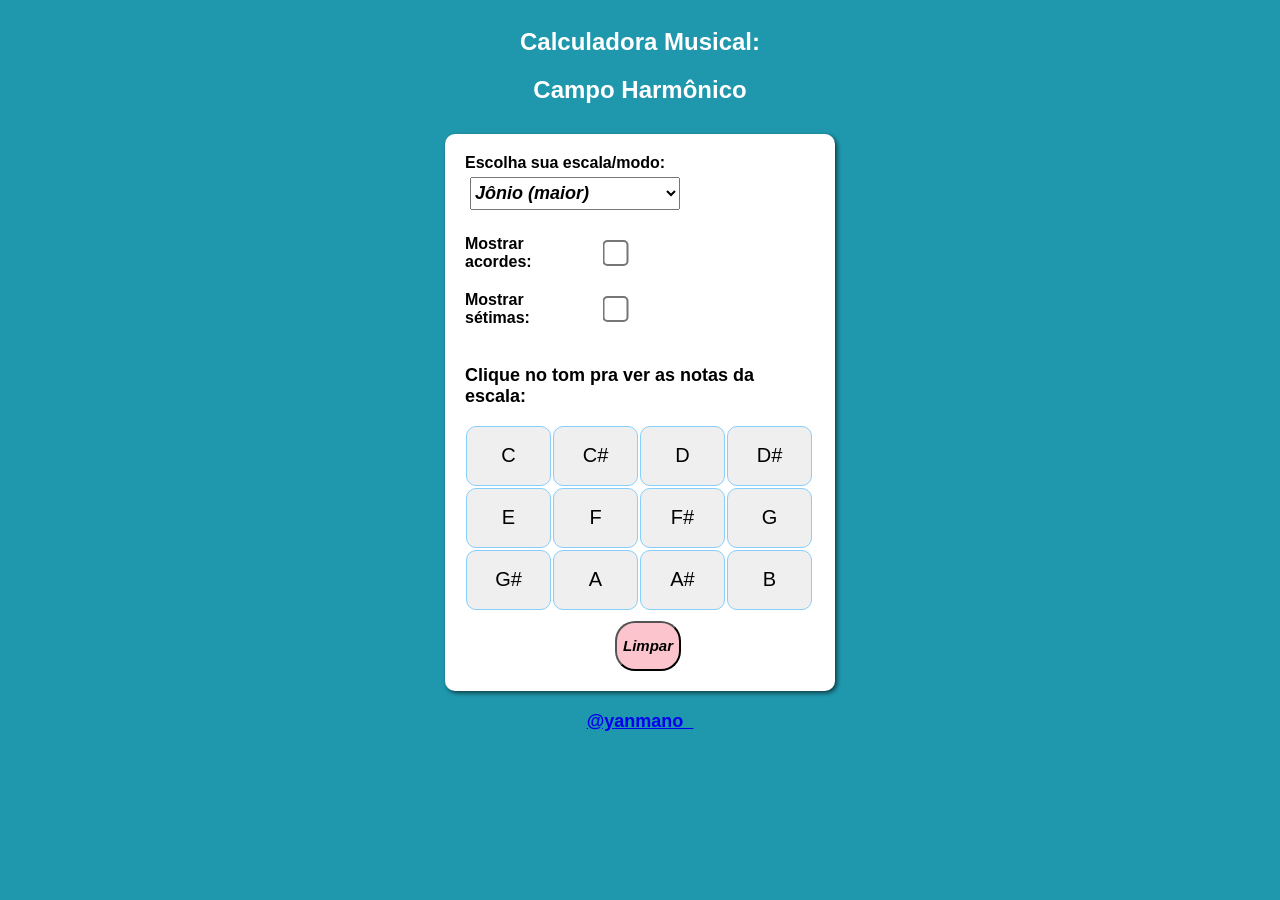
<file: index.html>
<!DOCTYPE html>
<html lang="pt-BR">

<head>
    <meta charset="UTF-8">
    <meta http-equiv="X-UA-Compatible" content="IE=edge">
    <meta name="viewport" content="width=device-width, initial-scale=1.0">
    <title>Calculadora Musical</title>
    <link rel="stylesheet" href="style_ca.css">
</head>

<body>
    <header>
        <h2>Calculadora Musical:</h2>
        <h2>Campo Harmônico</h2>
    </header>
    <section id="section">
        <div id="inputs">
            <div>
                <label for="select">Escolha sua escala/modo:</label>
                <select id="select"></select>
            </div>
            <div>
                <label for="acordes">Mostrar acordes:</label>
                <input type="checkbox" id="acordes" onclick="cores(null, 'LIMPAR')">
            </div>
            <div>
                <label for="setimas">Mostrar sétimas:</label>
                <input type="checkbox" id="setimas" onclick="cores(null, 'LIMPAR')">
            </div>
        </div>
        <div id="notas">
            <p>Clique no tom pra ver as notas da escala:</p>
        </div>
    </section>
    <footer>
        <a href="https://www.instagram.com/yanmano_/">@yanmano_</a>
    </footer>
    <script src="script_ca.js"></script>
</body>

</html>
</file>
<file: style_ca.css>
* {
	font-weight: 700;
}

body {
	background-color: rgb(31, 151, 172);
	align-content: center;
	align-items: center;
	font-family: Arial, Helvetica, sans-serif;
}

header {
	color: white;
	text-align: center;
	margin-top: 20px;
	margin-bottom: 30px;
}

section {
	background-color: white;
	padding: 20px;
	width: 350px;
	border-radius: 10px;
	margin: auto;
	box-shadow: 2px 2px 4px rgba(0, 0, 0, 0.6);
}

select#select {
	height: 33px;
	width: 210px;
	text-align: left;
	font-size: 18px;
	font-style: italic;
	font-weight: 800;
	margin: 5px;
}

#inputs {
	display: grid;
	gap: 20px;
	margin-bottom: 20px;
}

#inputs div + div {
	display: flex;
	gap: 15px;
	justify-content: space-between;
	max-width: calc(50% - 15px);
}

#inputs input {
	transform: scale(2);
}

div#notas {
	font-size: 18px;
	align-items: center;
	align-content: center;
}

button#limpar {
	background-color: rgb(252, 197, 205);
	margin-top: 10px;
	margin-left: 150px;
	height: 50px;
	width: fit-content;
	border-radius: 20px;
	font-style: italic;
	font-size: 15px;
	cursor: pointer;
	transition: 0.2s;
}

button#limpar:hover {
	background-color: rgb(230, 180, 185);
}

footer {
	margin-top: 20px;
	text-align: center;
	font-size: 18px;
}

.padrao {
	width: 85px;
	height: 60px;
	font-size: 20px;
	font-weight: 500;
	transition: 0.2s;
	cursor: pointer;
	border: solid lightskyblue 1px;
	border-radius: 10px;
	margin: 1px;
}
.padrao:hover {
	background: #ddd;
}

@media (max-width: 400px) {
	* {
		margin-left: 0;
		padding-left: 0;
		/*box-sizing: content-box;*/
	}
	body {
		scale: 85%;
		align-content: center;
		align-items: center;
	}

}
</file>
